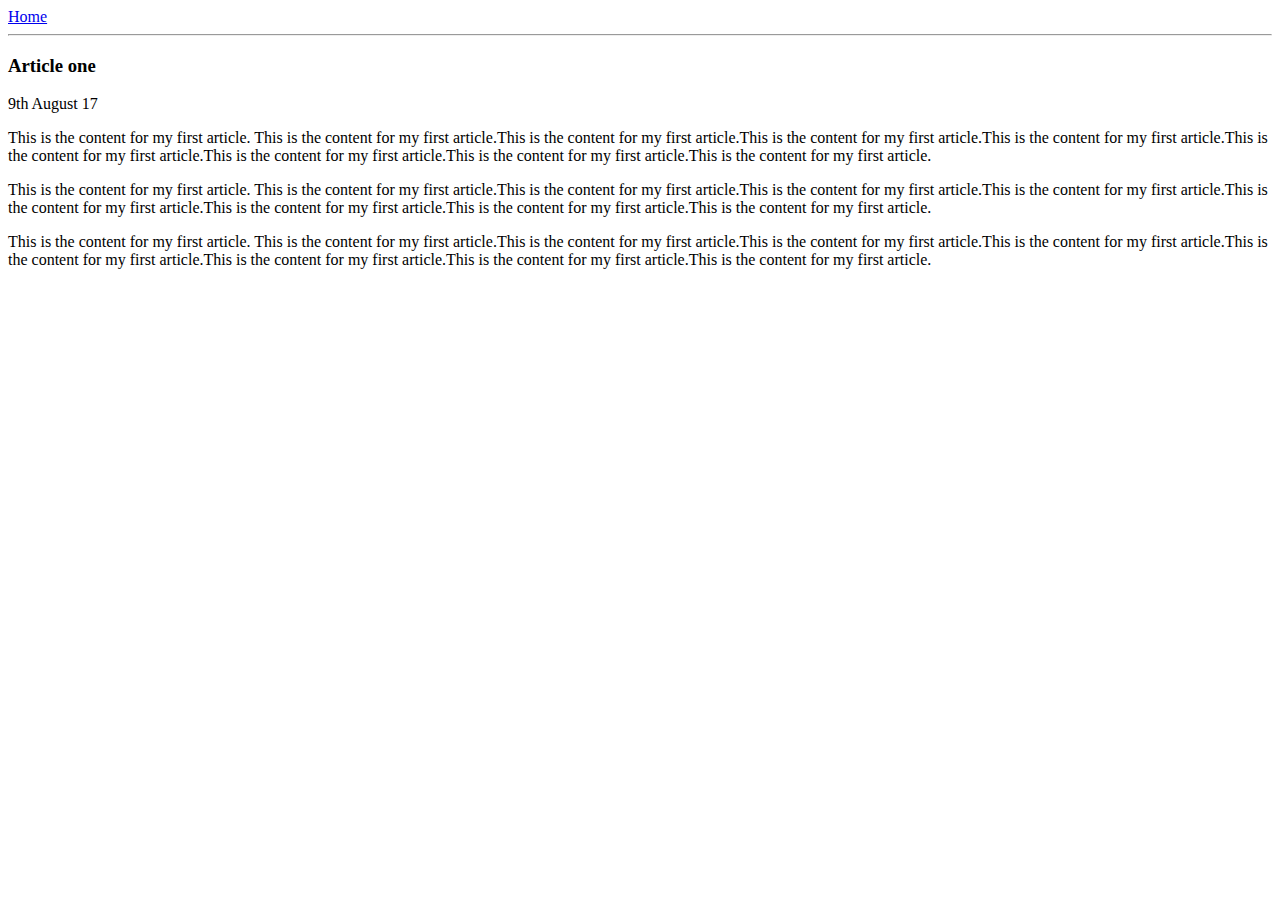
<file: ui/article-one.html>
<html>
    <head>
        <title>Viraj | Article-one</title>
    <meta name="viewport" content="width=device-width, initial-scale=1 /">    
        
    </head>
        <body>
            <div>
                <a href="/">Home</a>            
            </div>
            
            <hr/>
            <div>
               <h3>Article one</h3>
             </div>
            
              <div>
                   9th August 17
             </div>
            
            <div>
               
               <p>
                This is the content for my first article.
                This is the content for my first article.This is the content for my first article.This is the content for my first article.This is the content for my first article.This is the content for my first article.This is the content for my first article.This is the content for my first article.This is the content for my first article.
                </p>
                <p>
                This is the content for my first article.
                This is the content for my first article.This is the content for my first article.This is the content for my first article.This is the content for my first article.This is the content for my first article.This is the content for my first article.This is the content for my first article.This is the content for my first article.
                </p>
                <p>
                This is the content for my first article.
                This is the content for my first article.This is the content for my first article.This is the content for my first article.This is the content for my first article.This is the content for my first article.This is the content for my first article.This is the content for my first article.This is the content for my first article.
                </p>
            </div>
            
            
            
            
            
        </body>
    
    
    
    
</html>
</file>
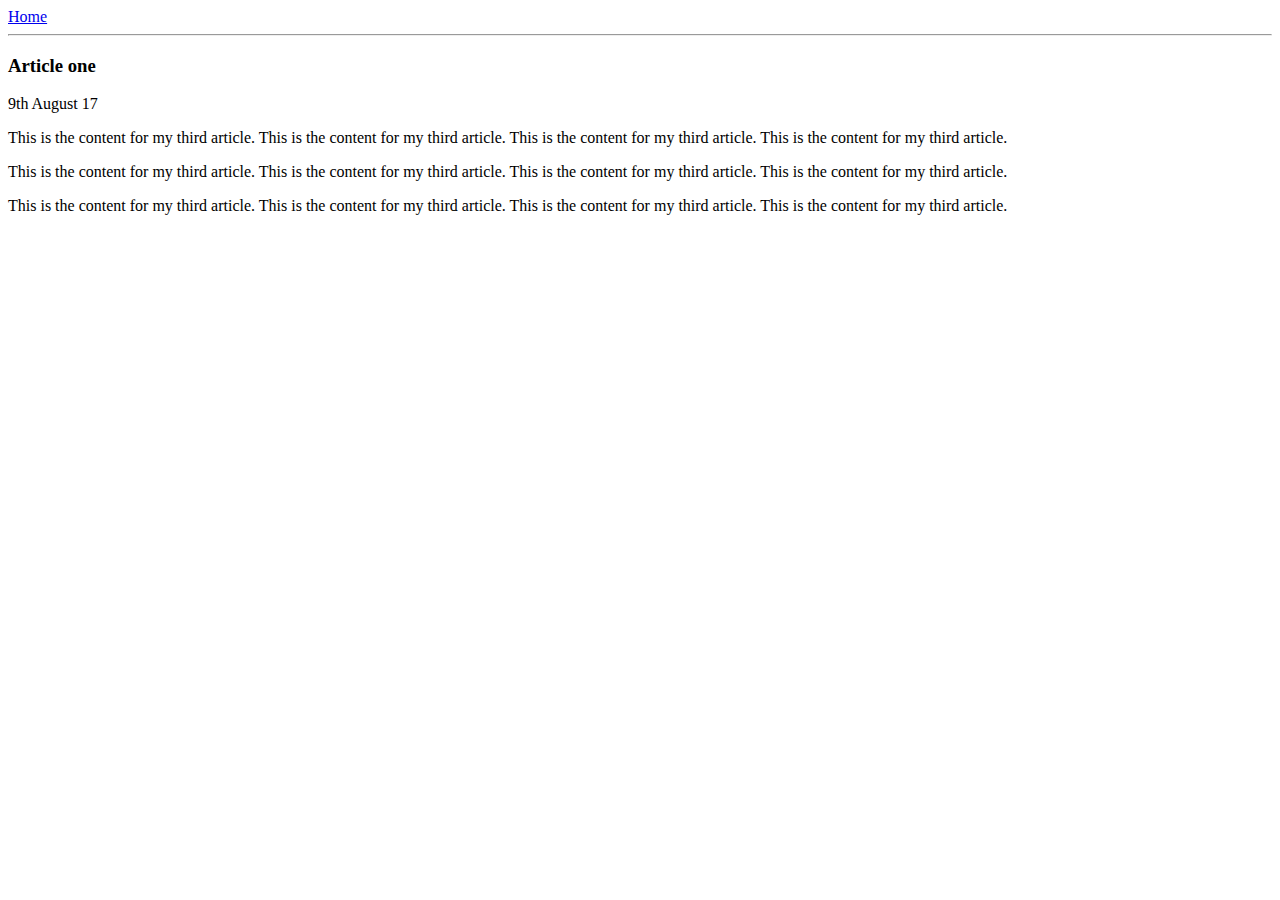
<file: ui/article-three.html>
<html>
    <head>
        <title>Viraj | Article-third</title>
    <meta name="viewport" content="width=device-width, initial-scale=1 /">    
        
    </head>
        <body>
            <div>
                <a href="/">Home</a>            
            </div>
            
            <hr/>
            <div>
               <h3>Article one</h3>
             </div>
            
              <div>
                   9th August 17
             </div>
            
            <div>
               
               <p>
                This is the content for my third article.
                This is the content for my third article.
                This is the content for my third article.
                This is the content for my third article.
                </p>
                <p>
                This is the content for my third article.
                This is the content for my third article.
                This is the content for my third article.
                This is the content for my third article.
                </p>
                <p>
                This is the content for my third article.
                This is the content for my third article.
                This is the content for my third article.
                This is the content for my third article.
                </p>
            </div>
            
            
            
            
            
        </body>
    
    
    
    
</html>
</file>
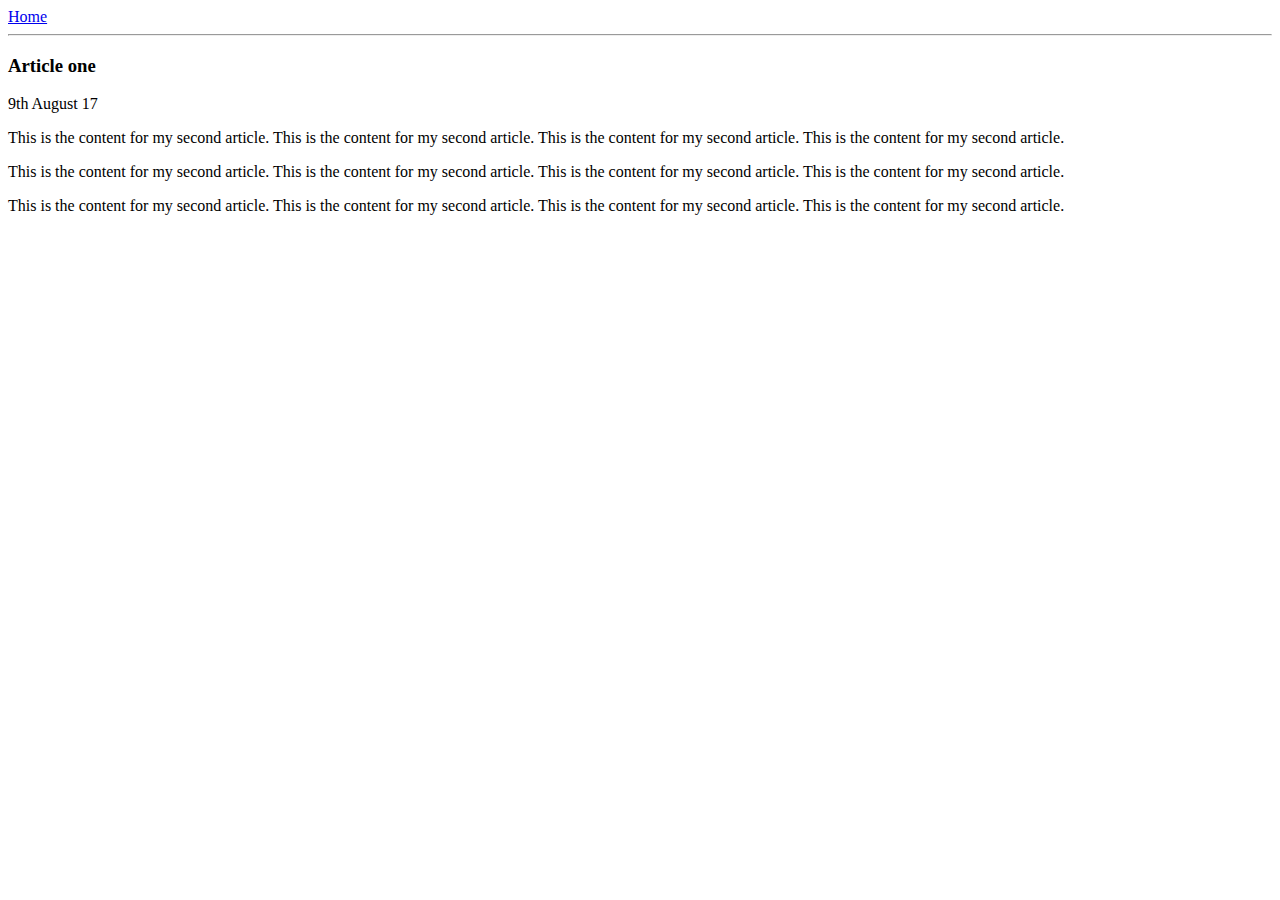
<file: ui/article-two.html>
<html>
    <head>
        <title>Viraj | Article-two</title>
    <meta name="viewport" content="width=device-width, initial-scale=1 /">    
        
    </head>
        <body>
            <div>
                <a href="/">Home</a>            
            </div>
            
            <hr/>
            <div>
               <h3>Article one</h3>
             </div>
            
              <div>
                   9th August 17
             </div>
            
            <div>
               
               <p>
                This is the content for my second article.
                This is the content for my second article.
                This is the content for my second article.
                This is the content for my second article.
                </p>
                <p>
                This is the content for my second article.
                This is the content for my second article.
                This is the content for my second article.
                This is the content for my second article.
                </p>
                <p>
                This is the content for my second article.
                This is the content for my second article.
                This is the content for my second article.
                This is the content for my second article.
                </p>
            </div>
            
            
            
            
            
        </body>
    
    
    
    
</html>
</file>
